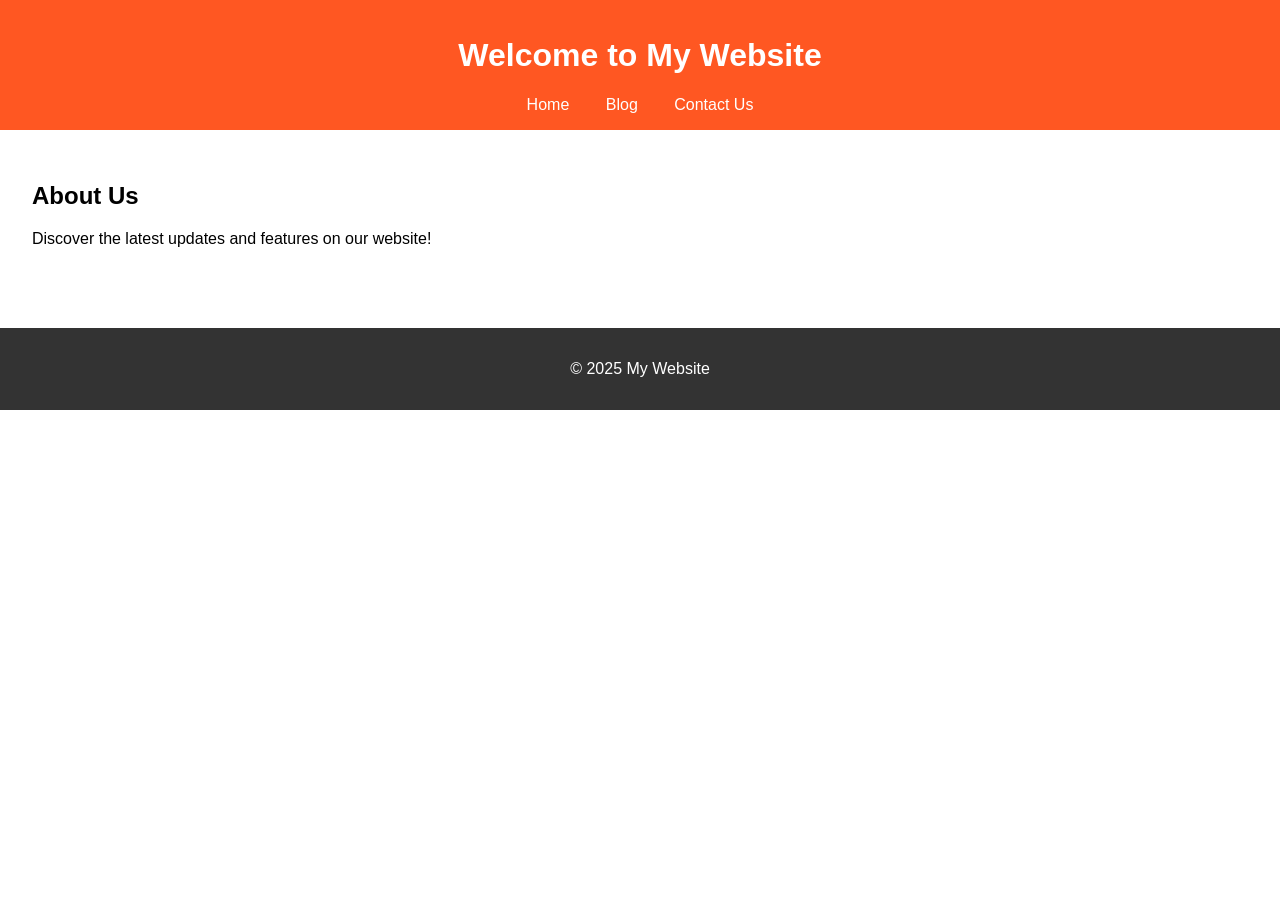
<file: src/index.html>
<!DOCTYPE html>
<html lang="en">
<head>
  <meta charset="UTF-8">
  <meta name="viewport" content="width=device-width, initial-scale=1.0">
  <title>Home - My Website</title>
  <link rel="stylesheet" href="../styles/index.css">
</head>
<body>
  <header>
    <h1>Welcome to My Website</h1>
    <nav>
      <a href="index.html">Home</a>
      <a href="blog.html">Blog</a>
      <a href="contact.html">Contact Us</a>
    </nav>
  </header>
  <main>
    <section>
      <h2>About Us</h2>
      <p>Discover the latest updates and features on our website!</p>
    </section>
  </main>
  <footer>
    <p>&copy; 2025 My Website</p>
  </footer>
</body>
</html>
</file>
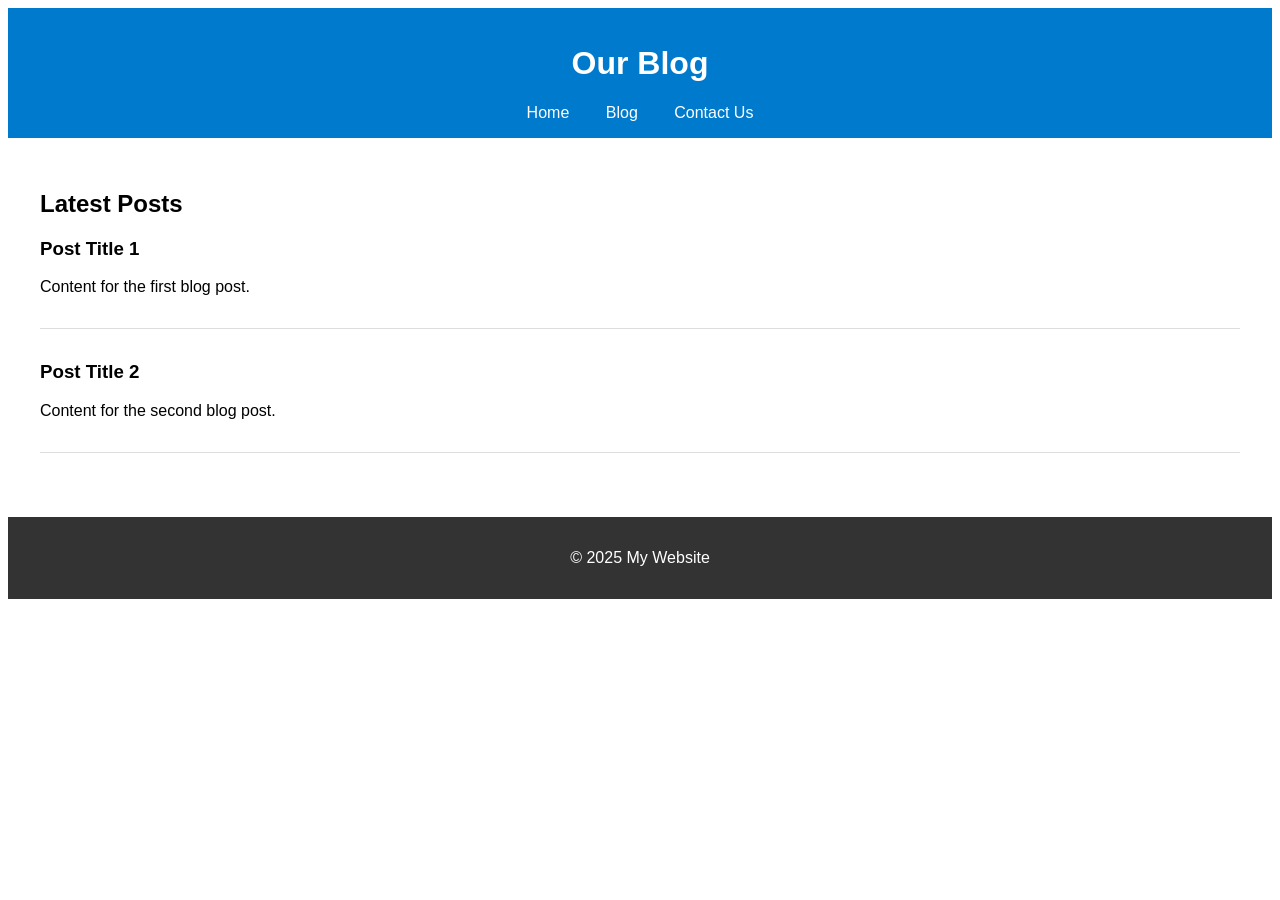
<file: src/blog.html>
<!DOCTYPE html>
<html lang="en">
<head>
  <meta charset="UTF-8">
  <meta name="viewport" content="width=device-width, initial-scale=1.0">
  <title>Blog - My Website</title>
  <link rel="stylesheet" href="../styles/blog.css">
</head>
<body>
  <header>
    <h1>Our Blog</h1>
    <nav>
      <a href="index.html">Home</a>
      <a href="blog.html">Blog</a>
      <a href="contact.html">Contact Us</a>
    </nav>
  </header>
  <main>
    <section>
      <h2>Latest Posts</h2>
      <article>
        <h3>Post Title 1</h3>
        <p>Content for the first blog post.</p>
      </article>
      <article>
        <h3>Post Title 2</h3>
        <p>Content for the second blog post.</p>
      </article>
    </section>
  </main>
  <footer>
    <p>&copy; 2025 My Website</p>
  </footer>
</body>
</html>
</file>
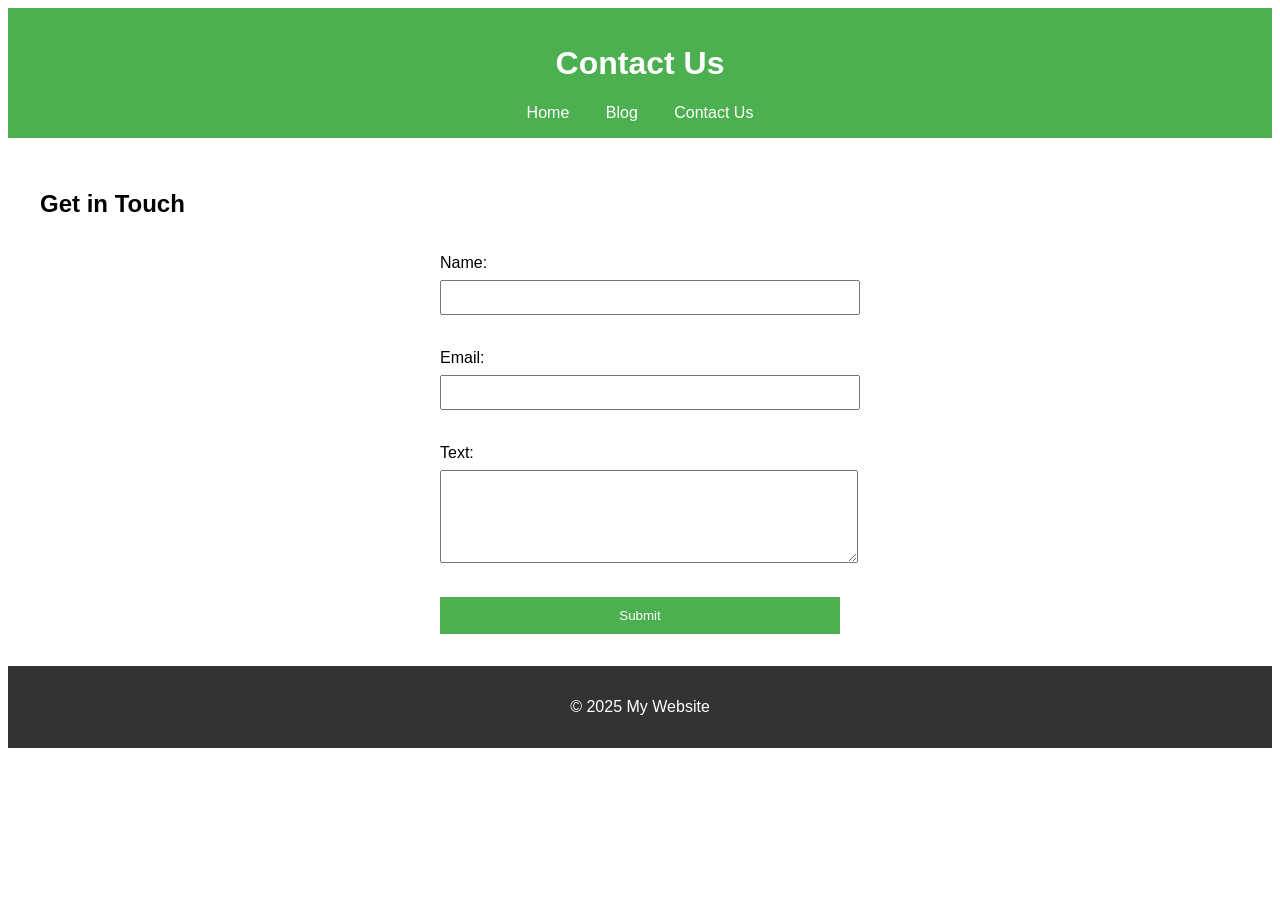
<file: src/contact.html>
<!DOCTYPE html>
<html lang="en">
<head>
  <meta charset="UTF-8">
  <meta name="viewport" content="width=device-width, initial-scale=1.0">
  <title>Contact Us - My Website</title>
  <link rel="stylesheet" href="../styles/contact.css">
</head>
<body>
  <header>
    <h1>Contact Us</h1>
    <nav>
      <a href="index.html">Home</a>
      <a href="blog.html">Blog</a>
      <a href="contact.html">Contact Us</a>
    </nav>
  </header>
  <main>
    <section>
      <h2>Get in Touch</h2>
      <form>
        <label for="name">Name:</label>
        <input type="text" id="name" name="name" required>
        <br>
        <label for="email">Email:</label>
        <input type="email" id="email" name="email" required>
        <br>
        <label for="message">Text:</label>
        <textarea id="message" name="message" rows="5" required></textarea>
        <br>
        <button type="submit">Submit</button>
      </form>
    </section>
  </main>
  <footer>
    <p>&copy; 2025 My Website</p>
  </footer>
</body>
</html>
</file>
<file: styles/index.css>
body {
    font-family: Arial, sans-serif;
    margin: 0;
    padding: 0;
  }
  
  header {
    background: #ff5722;
    color: white;
    padding: 1rem;
    text-align: center;
  }
  
  nav a {
    color: white;
    text-decoration: none;
    margin: 0 1rem;
  }
  
  nav a:hover {
    text-decoration: underline;
  }
  
  main {
    padding: 2rem;
  }
  
  footer {
    text-align: center;
    background: #333;
    color: white;
    padding: 1rem;
    margin-top: 2rem;
  }
</file>
<file: styles/blog.css>
body {
    font-family: Arial, sans-serif;
  }
  
  header {
    background: #007acc;
    color: white;
    padding: 1rem;
    text-align: center;
  }
  
  nav a {
    color: white;
    text-decoration: none;
    margin: 0 1rem;
  }
  
  main {
    padding: 2rem;
  }
  
  article {
    margin-bottom: 2rem;
    border-bottom: 1px solid #ddd;
    padding-bottom: 1rem;
  }
  
  footer {
    background: #333;
    color: white;
    text-align: center;
    padding: 1rem;
  }
</file>
<file: styles/contact.css>
body {
    font-family: Arial, sans-serif;
  }
  
  header {
    background: #4caf50;
    color: white;
    padding: 1rem;
    text-align: center;
  }
  
  nav a {
    color: white;
    text-decoration: none;
    margin: 0 1rem;
  }
  
  main {
    padding: 2rem;
  }
  
  form {
    max-width: 400px;
    margin: 0 auto;
    display: flex;
    flex-direction: column;
  }
  
  form label {
    margin-top: 1rem;
  }
  
  form input, form textarea {
    width: 100%;
    padding: 0.5rem;
    margin-top: 0.5rem;
  }
  
  form button {
    margin-top: 1rem;
    background: #4caf50;
    color: white;
    border: none;
    padding: 0.7rem;
    cursor: pointer;
  }
  
  form button:hover {
    background: #388e3c;
  }
  
  footer {
    background: #333;
    color: white;
    text-align: center;
    padding: 1rem;
  }
</file>
